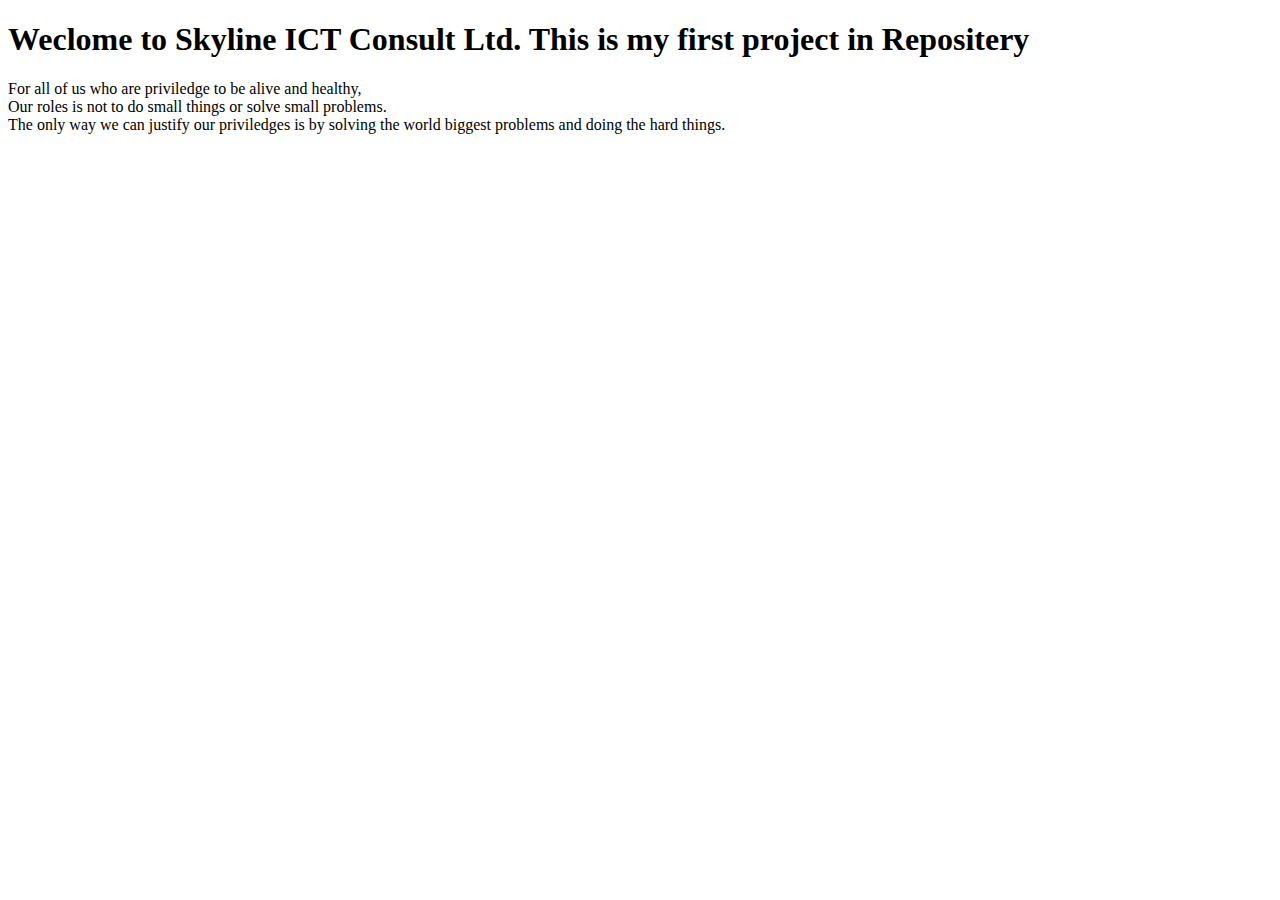
<file: index.html>
<!DOCTYPE html>
<html lang="en">
<head>
    <meta charset="UTF-8">
    <meta name="viewport" content="width=device-width, initial-scale=1.0">
    <title>Passcode & Cohort</title>
</head>
<body>
    
    <h1>Weclome to Skyline ICT Consult Ltd. 
        This is my first project in Repositery
    </h1>
    <p>For all of us who are priviledge to be alive and healthy, <br>
        Our roles is not to do small things or solve small problems. <br>
        The only way we can justify our priviledges is by solving the 
        world biggest problems and doing the hard things.
    </p>
</body>
</html>
</file>
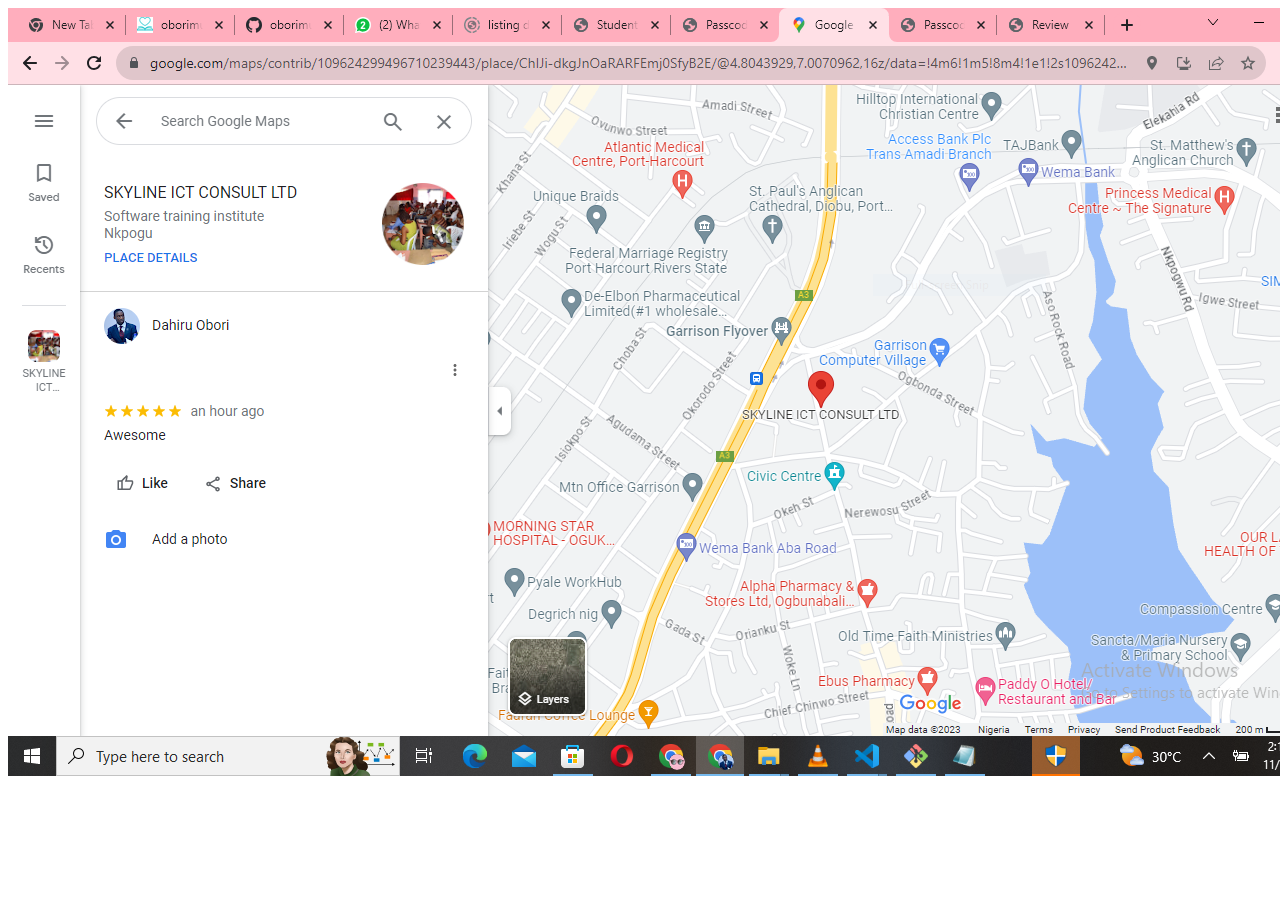
<file: review.html>
<!DOCTYPE html>
<html lang="en">
<head>
    <meta charset="UTF-8">
    <meta name="viewport" content="width=device-width, initial-scale=1.0">
    <title>Review</title>
</head>
<body>
    <img src="Skyline Rev.PNG" alt="">
</body>
</html>
</file>
